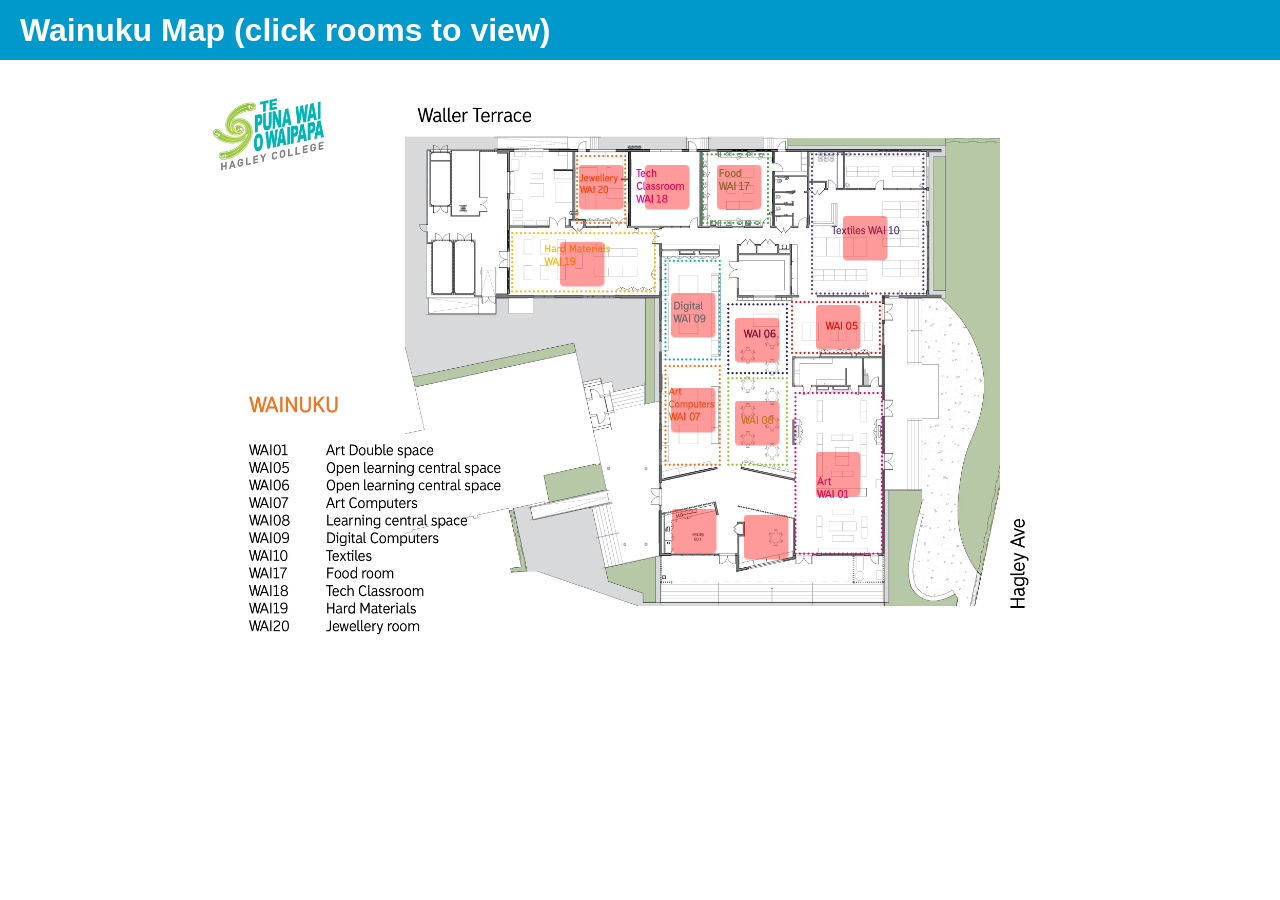
<file: map.html>
<!--contains the html outline for the Wainuku floorplan selector and where each spot leads to what scene-->
<!DOCTYPE html>
<html>
<head>
  <meta charset="UTF-8">
  <title>Wainuku Map</title>
  <link rel="stylesheet" href="./css/mapstyle.css"> <!--contains info about positions of button placement on screen-->
</head>
<!-- for some reason the word spot in spotlegoroom or other rooms is needed for it to show up DO NOT REMOVE --> 
<body>
<div class="topbar">
        <h1 onclick="location.href='index.html'" >Wainuku Map (click rooms to view)</h1>
</div>
<div class="map">
  <img src="assets/ui/floorplan.jpg" alt="Wainuku Map">
  <a class="spot spotlegoroom" href="view.html?scene=scene2"></a> 
  <a class="spot spotkitchen" href="view.html?scene=scene1"></a>
  <!-- to be added spots and specifically rooms in wainuku map -->
  <a class="spot spot01" href="view.html?scene=scene1"></a>
  <a class="spot spot05" href="view.html?scene="></a>
  <a class="spot spot06" href="view.html?scene="></a>
  <a class="spot spot07" href="view.html?scene="></a>
  <a class="spot spot08" href="view.html?scene="></a>
  <a class="spot spot09" href="view.html?scene="></a>
  <a class="spot spot10" href="view.html?scene="></a>
  <a class="spot spot17" href="view.html?scene="></a>
  <a class="spot spot18" href="view.html?scene="></a>
  <a class="spot spot19" href="view.html?scene="></a>
  <a class="spot spot20" href="view.html?scene="></a>
</div>
</body>
</html>
</file>
<file: css/mapstyle.css>
/* contains the design for the wainuku map room selector*/
body {
    margin: 0;
    font-family: Arial, sans-serif;
    background: White;
}

.topbar {
    height: 60px;
    background: #0099cc;
    color: white;
    display: flex;
    align-items: center;
    justify-content: space-between;
    padding: 0 20px;
}

.map { /*size of the map and the device screen can mess up the positions of the buttons need to redo and rethink later*/
  position: relative;
  width: 100%;
  max-width: 900px;
  margin: 0 auto;
}

.map img {
  width: 100%;
  display: block;
}

.spot {
  position: absolute;
  width: 45px;
  height: 45px;
  /*background: transparent;
  border: none !important;
  font-size:0;
  transform: translate(-50%, -50%);*/
  /*next set of lines is to make the button visible -- IDEA: what if i make the buttons transclucent so user still sees button can be clickable*/ 
  background: #ff000065; /*tip: #acb3b680 is a semi-transparent color (#acb3b6) with the extra 80 part as percentage of how transparent */
  border-radius: 10%; /*0% turns buttons into squares, higher % is more circular*/
  backdrop-filter: blur(0.3px); /*cool frosted ahh glass*/
  cursor: pointer;
  transform: translate(-50%, -50%);
}

/* positions of clickable dot ...  code might break DO NOT REMOVE the "spot" in .spotXXXXX..*/
.spotlegoroom { top: 75%; left: 64%; } 
.spotkitchen { top: 74%; left: 56%; }
.spot01 { top: 65%; left: 72%; } 
.spot05 { top: 42%; left: 72%; }
.spot06 { top: 44%; left: 63%; }
.spot07 { top: 55%; left: 55.85%; }
.spot08 { top: 57%; left: 63%; }
.spot09 { top: 40%; left: 55.85%; }
.spot10 { top: 28%; left: 75%; }
.spot17 { top: 20%; left: 61%; }
.spot18 { top: 20%; left: 53%; }
.spot19 { top: 32%; left: 43.5%; }
.spot20 { top: 20%; left: 45.7%; }
</file>
